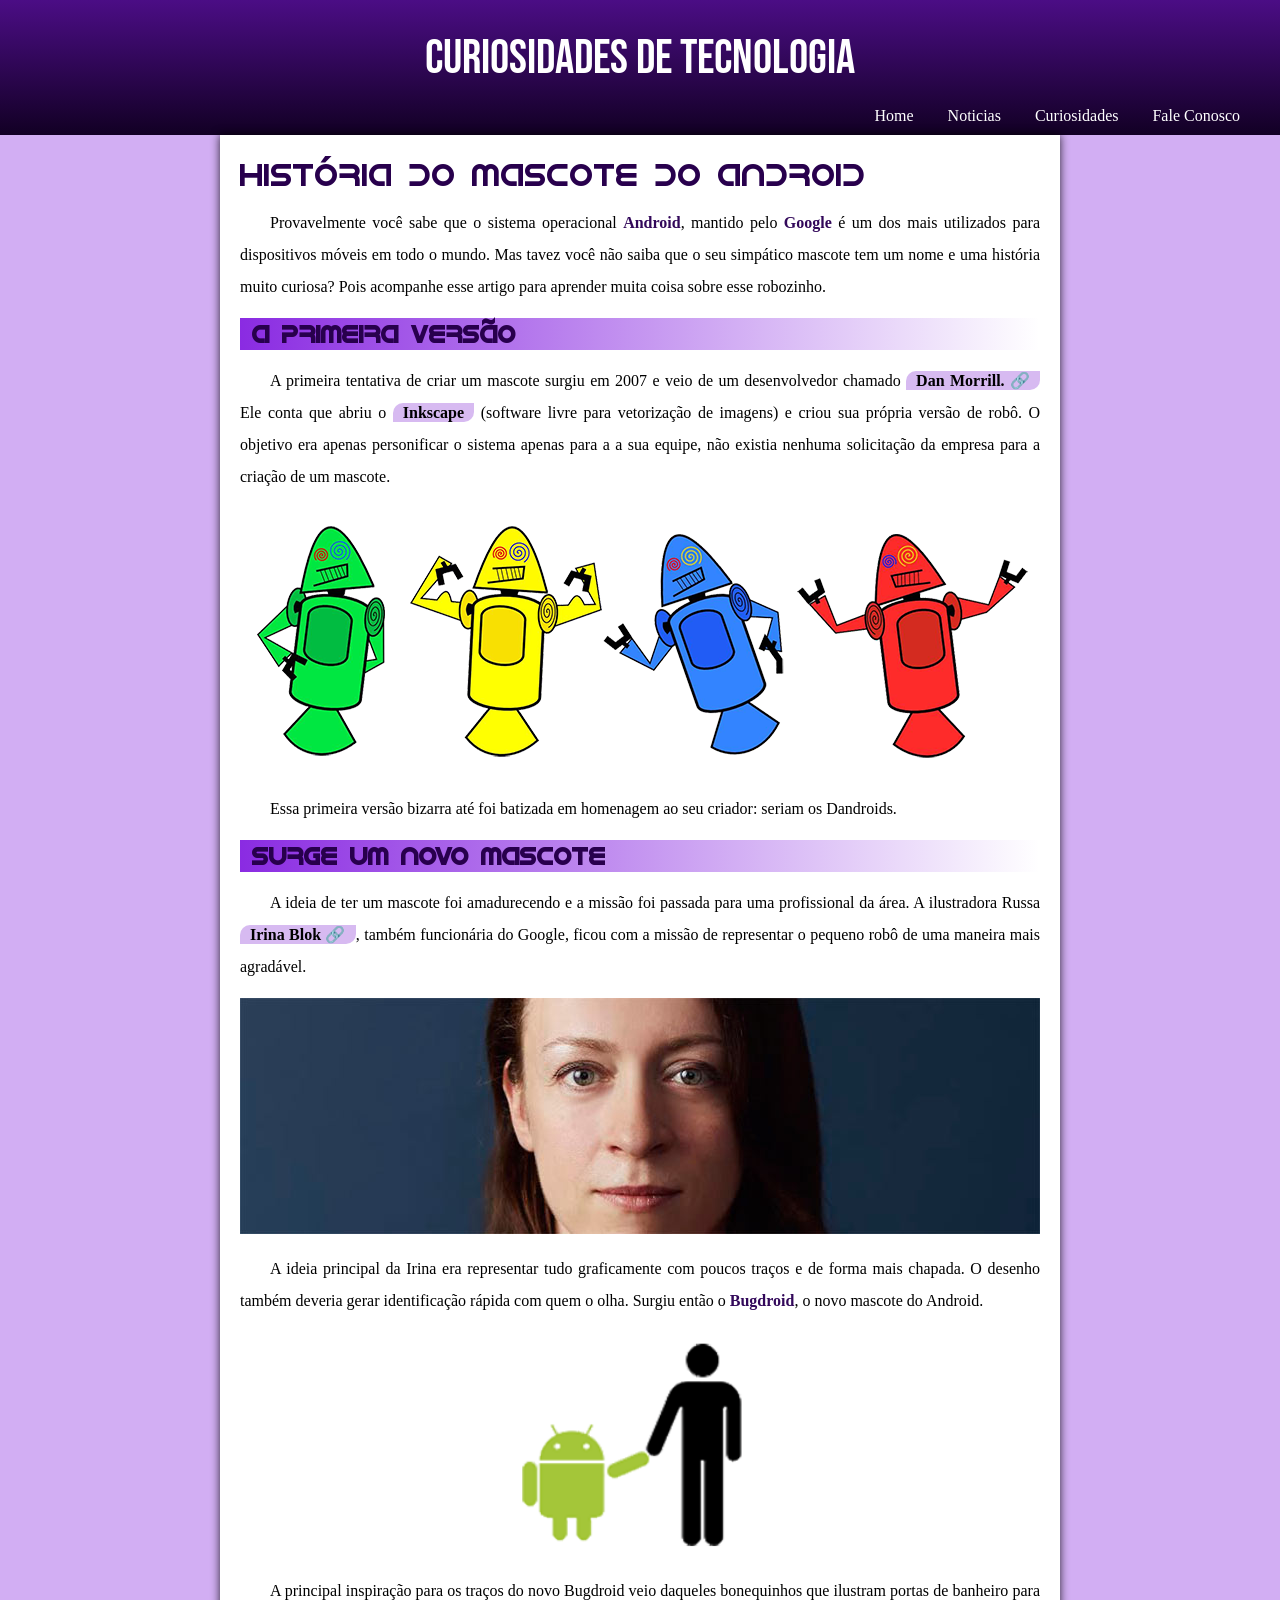
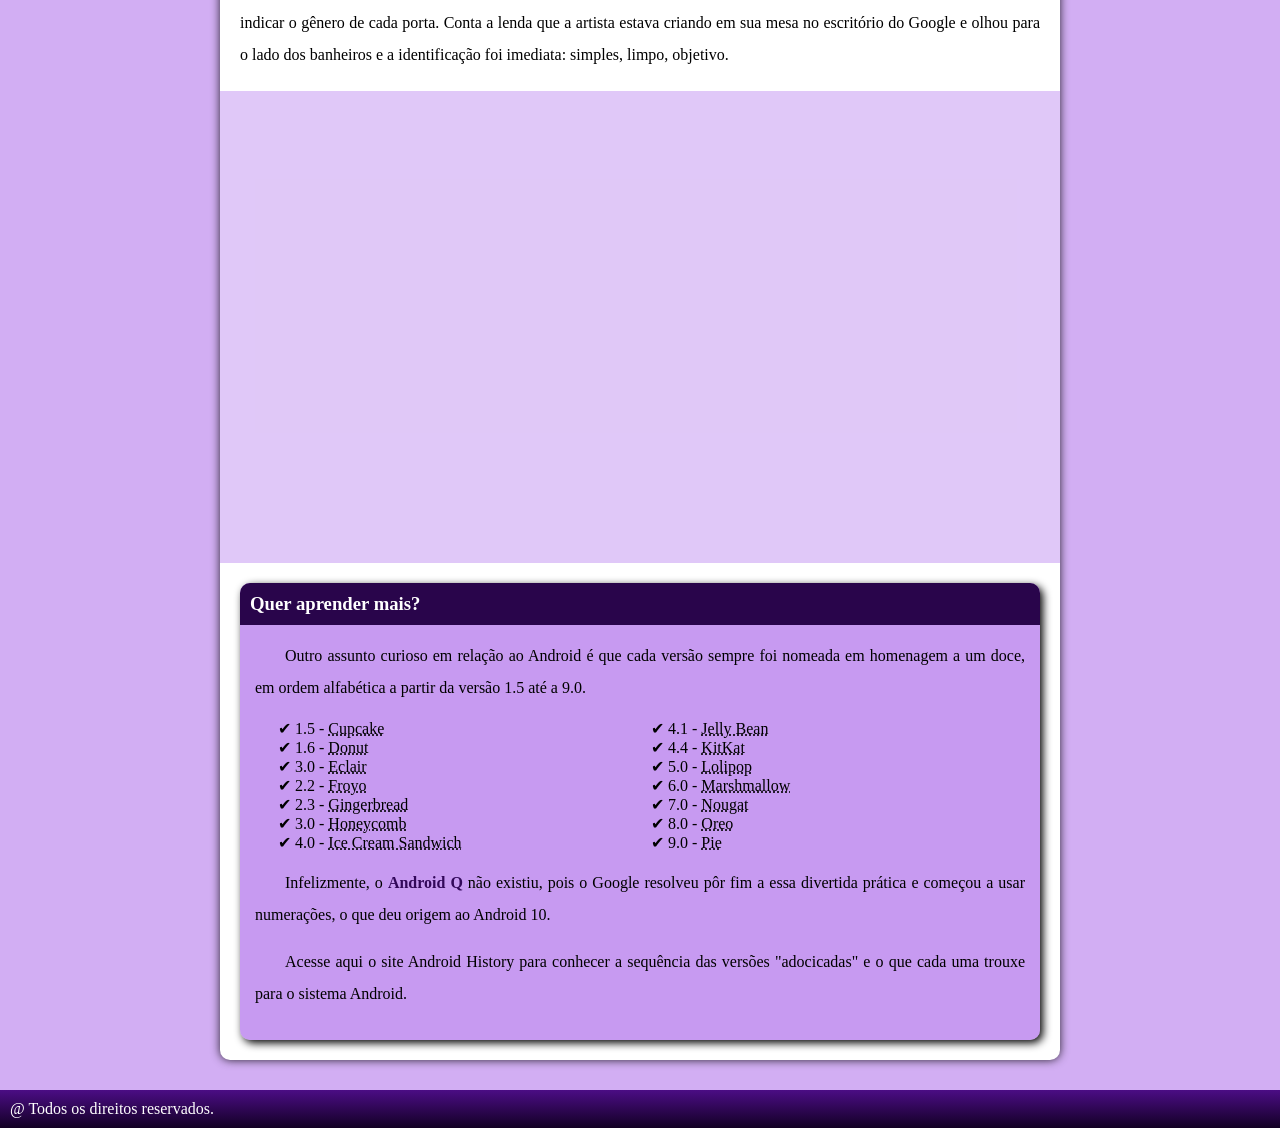
<file: index.html>
<!DOCTYPE html>
<html lang="pt-br">
<head>
    <meta charset="UTF-8">
    <meta http-equiv="X-UA-Compatible" content="IE=edge">
    <meta name="viewport" content="width=device-width, initial-scale=1.0">
    <title>Como surgiu os Androides</title>
    <link rel="shortcut icon" href="imagens/favicon.ico" type="image/x-icon">
    <link rel="stylesheet" href="estilo/style.css">

</head>
<body>
    <header>
    <h1>Curiosidades de Tecnologia</h1>   
    <nav>
        <a href="responsividade.html">Home</a>
        <a href="#">Noticias</a>
        <a href="#">Curiosidades</a>
        <a href="Fale Conosco.html">Fale Conosco</a>
    </nav>
 </header>
<main>
    <article>
    <h1>História do Mascote do Android</h1>
    <p>Provavelmente você sabe que o sistema operacional <strong>Android</strong>, mantido pelo <strong>Google</strong> é um dos mais utilizados para dispositivos móveis em todo o mundo. Mas tavez você não saiba que o seu simpático mascote tem um nome e uma história muito curiosa? Pois acompanhe esse artigo para aprender muita coisa sobre esse robozinho.</p>

    <h2>A primeira versão</h2>

    <p>A primeira tentativa de criar um mascote surgiu em 2007 e veio de um desenvolvedor chamado <a href="https://www.mecknc.gov/news/Pages/Dan-Morrill.aspx" target="_blank" class="externo">Dan Morrill.</a> Ele conta que abriu o <a href="https://inkscape.org/release/inkscape-1.1.1/" target="_blank">Inkscape</a> (software livre para vetorização de imagens) e criou sua própria versão de robô. O objetivo era apenas personificar o sistema apenas para a a sua equipe, não existia nenhuma solicitação da empresa para a criação de um mascote.</p>

    <picture>
        <source media="(max-width: 600px)" srcset="imagens/dan-droids-pq.png">
        <img src="imagens/dan-droids.png" alt="primeiro mascote androide"></picture>

    <p>Essa primeira versão bizarra até foi batizada em homenagem ao seu criador: seriam os Dandroids.</p>

    <h2>Surge um novo mascote</h2>

    <p>A ideia de ter um mascote foi amadurecendo e a missão foi passada para uma profissional da área. A ilustradora Russa <a href="https://www.irinablok.com/" target="_blank" class="externo">Irina Blok</a>, também funcionária do Google, ficou com a missão de representar o pequeno robô de uma maneira mais agradável.</p>

    <picture>
        <source media="(max-width: 600px)" srcset="imagens/irina-blok-pq.jpg">
        <img src="imagens/irina-blok.jpg" alt="irana blok"></picture>

    <p>A ideia principal da Irina era representar tudo graficamente com poucos traços e de forma mais chapada. O desenho também deveria gerar identificação rápida com quem o olha. Surgiu então o <strong>Bugdroid</strong>, o novo mascote do Android.</p>

    <img src="imagens/bugdroid.png" class="pequena" alt="bugdroid">

    <p>A principal inspiração para os traços do novo Bugdroid veio daqueles bonequinhos que ilustram portas de banheiro para indicar o gênero de cada porta. Conta a lenda que a artista estava criando em sua mesa no escritório do Google e olhou para o lado dos banheiros e a identificação foi imediata: simples, limpo, objetivo.</p>

    <div class="video">
        <iframe width="560" height="315" src="https://www.youtube.com/embed/62JB64aQC9A" title="YouTube video player" frameborder="0" allow="accelerometer; autoplay; clipboard-write; encrypted-media; gyroscope; picture-in-picture" allowfullscreen></iframe>
    </div>
    
    <aside>
        <h3>Quer aprender mais?</h3>
        <p>Outro assunto curioso em relação ao Android é que cada versão sempre foi nomeada em homenagem a um doce, em ordem alfabética a partir da versão 1.5 até a 9.0.</p>
        <ul>
            <li>1.5 - <abbr title="bolo de copo">Cupcake</abbr></li>
            <li>1.6 - <abbr title="Rosquinha">Donut</abbr></li>
            <li>3.0 - <abbr title="Bomba">Eclair</abbr></li>
            <li>2.2 - <abbr title="Iorgute Congelado">Froyo</abbr></li>
            <li>2.3 - <abbr title=" Biscoito de gengibre">Gingerbread</abbr></li>
            <li>3.0 - <abbr title="Favo de mel">Honeycomb</abbr></li>
            <li>4.0 - <abbr title="Sanduiche de sorvete">Ice Cream Sandwich</abbr></li>
            <li>4.1 - <abbr title="Jujuba">Jelly Bean</abbr></li>
            <li>4.4 - <abbr title="KitKat">KitKat</abbr></li>
            <li>5.0 - <abbr title="PMarchimelouirulito">Lolipop</abbr></li>
            <li>6.0 - <abbr title="">Marshmallow</abbr></li>
            <li>7.0 - <abbr title="Torrone">Nougat</abbr></li>
            <li>8.0 - <abbr title="Oreon">Oreo</abbr></li>
            <li>9.0 - <abbr title="Torta">Pie</abbr></li>
        </ul>
        <p>
            Infelizmente, o <strong>Android Q</strong> não existiu, pois o Google resolveu pôr fim a essa divertida prática e começou a usar numerações, o que deu origem ao Android 10.
        </p>
        <p>Acesse aqui o site Android History para conhecer a sequência das versões "adocicadas" e o que cada uma trouxe para o sistema Android.</p>
    </aside>
    
    </article>
</main>

<footer>
    <p>@ Todos os direitos reservados.</p>
</footer>

</body>
</html>
</file>
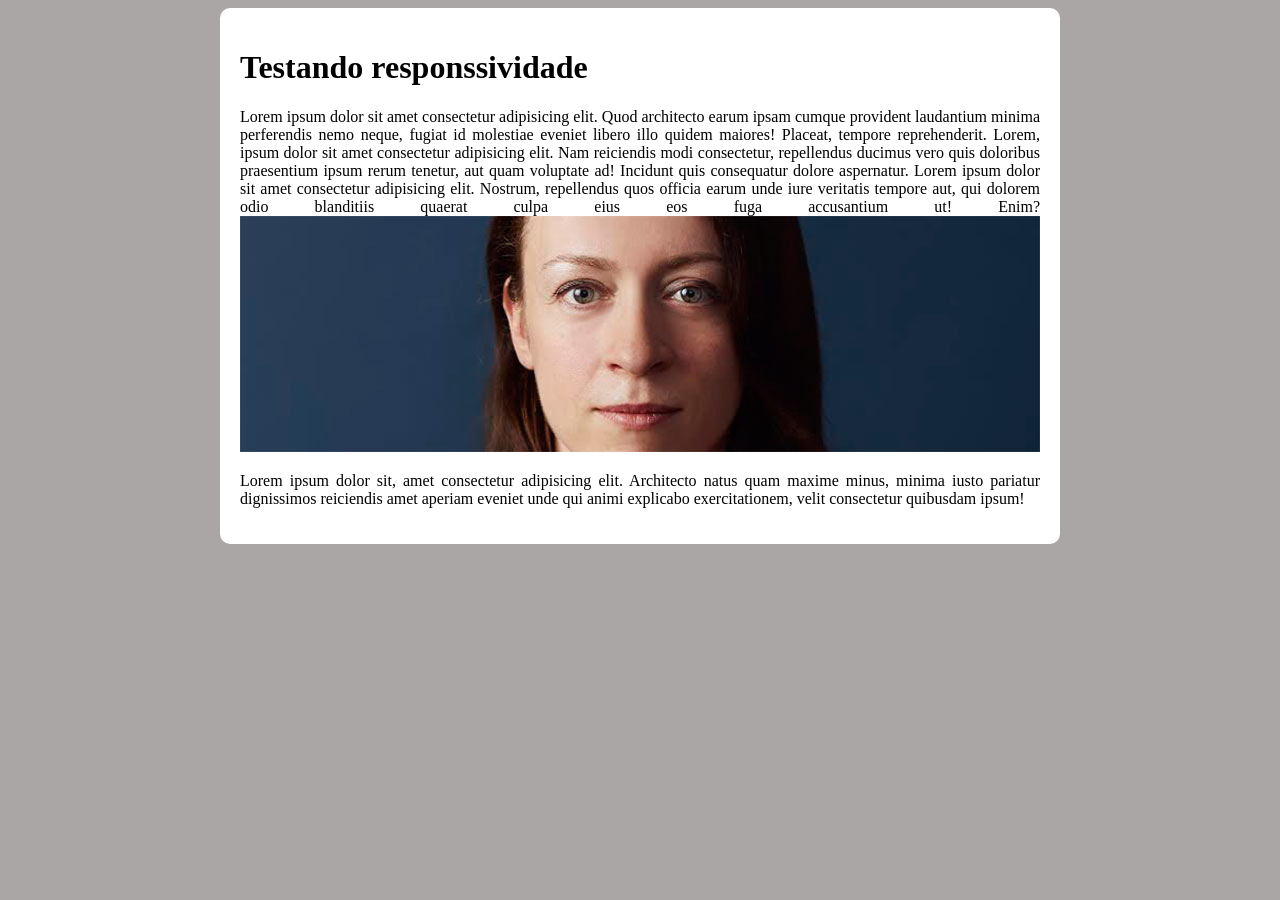
<file: responsividade.html>
<!DOCTYPE html>
<html lang="pt-br">
<head>
    <meta charset="UTF-8">
    <meta http-equiv="X-UA-Compatible" content="IE=edge">
    <meta name="viewport" content="width=device-width, initial-scale=1.0">
    <title>responsividade</title>
    <style>
        body {
            background-color: rgb(170, 166, 166);
        }

        main {
            background-color: white;
            padding: 20px;
            border-radius: 10px;
            min-width: 320px;
            max-width: 800px;
            margin: auto;
            text-align: justify;

        }

        img {
            width: 100%;
        }
    </style>
</head>
<body>
    <main>
        <h1>Testando responssividade</h1>
        <p>Lorem ipsum dolor sit amet consectetur adipisicing elit. Quod architecto earum ipsam cumque provident laudantium minima perferendis nemo neque, fugiat id molestiae eveniet libero illo quidem maiores! Placeat, tempore reprehenderit. Lorem, ipsum dolor sit amet consectetur adipisicing elit. Nam reiciendis modi consectetur, repellendus ducimus vero quis doloribus praesentium ipsum rerum tenetur, aut quam voluptate ad! Incidunt quis consequatur dolore aspernatur. Lorem ipsum dolor sit amet consectetur adipisicing elit. Nostrum, repellendus quos officia earum unde iure veritatis tempore aut, qui dolorem odio blanditiis quaerat culpa eius eos fuga accusantium ut! Enim?
        <picture>
            <source media="(max-width: 600px)" srcset="imagens/irina-blok-pq.jpg">
            <img src="imagens/irina-blok.jpg" alt="imagens irana block"></picture>
        </p>
        <p>Lorem ipsum dolor sit, amet consectetur adipisicing elit. Architecto natus quam maxime minus, minima iusto pariatur dignissimos reiciendis amet aperiam eveniet unde qui animi explicabo exercitationem, velit consectetur quibusdam ipsum!</p>
    </main>
</body>
</html>
</file>
<file: estilo/style.css>
@charset "UTF-8";

@import url('https://fonts.googleapis.com/css2?family=Bebas+Neue&display=swap');

@font-face {
    font-family: 'Android';
    src: url('../fontes/idroid.otf') format('opentype');
    font-weight: normal;
}

:root {
    --cor0: #c5ebd6; 
    --cor1: #83e1ad; 
    --cor2: #3ddc84; 
    --cor3: #2fa866;  
    --cor4: #1a5c37;
    --cor5: #06d31e;

    --font-padrão: Verdana;
    --fonte-destaque: 'Bebas Neue';
    --fonte-android: 'Android';

}

* {
    margin: 0px;
}

body {
    background-color: #d2aef3;
    font-family: var(--font-padrão);
}

a.externo::after {
    content: '\00A0\1F517';
}

header {
    background-image: linear-gradient(to bottom, rgb(75, 13, 133), rgb(18, 0, 36) );
    min-height: 100px;
    padding-top: 20px;

}

header > h1 {
   color: white;
   font-family: var(--fonte-destaque);
   text-align: center;
   padding: 10px;
   font-weight: normal;
   font-size: 3em;
}

nav {
    text-align: right;
    padding: 10px;
}

nav a {    
    color: white;
    text-decoration: none;
    margin-right: 30px;
    text-align: right;
    transition-duration: 1;
}

nav a:hover {
    background-color: rgb(255, 255, 255);
    color: black;
    border-radius: 5px;
    padding: 5px;
}

main {
    min-width: 320px;
    max-width: 800px;
    margin: auto;
    margin-bottom: 30px;
    border-bottom-right-radius: 10px;
    border-bottom-left-radius: 10px;
    padding: 20px;
    box-shadow: 0px 0px 10px rgba(0, 0, 0, 0.808);
    background-color: rgb(255, 255, 255);
}

main img {
    width: 100%;
}

main img.pequena {
    max-width: 350px;
    display: block;
    margin: auto;
}
main h1 {
    color: rgb(40, 0, 77);
    font-family: var(--fonte-android);
    font-weight: normal;
    font-size: 2em;
}

main h2 {
    font-family: var(--fonte-android);
    color: rgb(40, 0, 77);
    font-size: 1.5em;
    background-image: linear-gradient(to right, blueviolet, rgba(0, 0, 0, 0));
    padding: 2px;
    text-indent: 10px;
}

main p {
    margin: 15px 0px;
    text-align: justify;
    text-indent: 30px;
    line-height: 2em;
}

main strong {
    color: rgb(50, 8, 90);
    font-weight: bolder;
}

main a {
    text-decoration: none;
    font-weight: bold;
    color: rgb(0, 0, 0);
    background-color: rgb(215, 186, 241);
    border-radius: 10px 0px;
    padding: 1px 10px;
}

div.video {
    background-color: rgba(137, 43, 226, 0.26);
    padding: 20px;
    padding-bottom: 56.5%;
    margin: 20px -20px;
    position: relative;
}

div.video > iframe {
    position: absolute;
    top: 5%;
    left: 5%;
    width: 90%;
    height: 90%;

}
aside {
    background-color: rgba(137, 43, 226, 0.473);
    padding: 15px;
    border-radius: 10px;
    box-shadow: 3px 3px 8px black;
}

footer {
    background-image: linear-gradient(to bottom, rgb(75, 13, 133), rgb(18, 0, 36));
    color: white;
    text-align:left;
    padding: 10px;

}
aside h3 {
    background-color: rgb(41, 5, 75);
    color: white;
    padding: 10px;
    margin: -15px -15px 0px -15px;
    border-radius: 10px 10px 0px 0px;
}

aside ul {
    list-style-type: '\2714\00A0';
    columns: 2;
}
</file>
